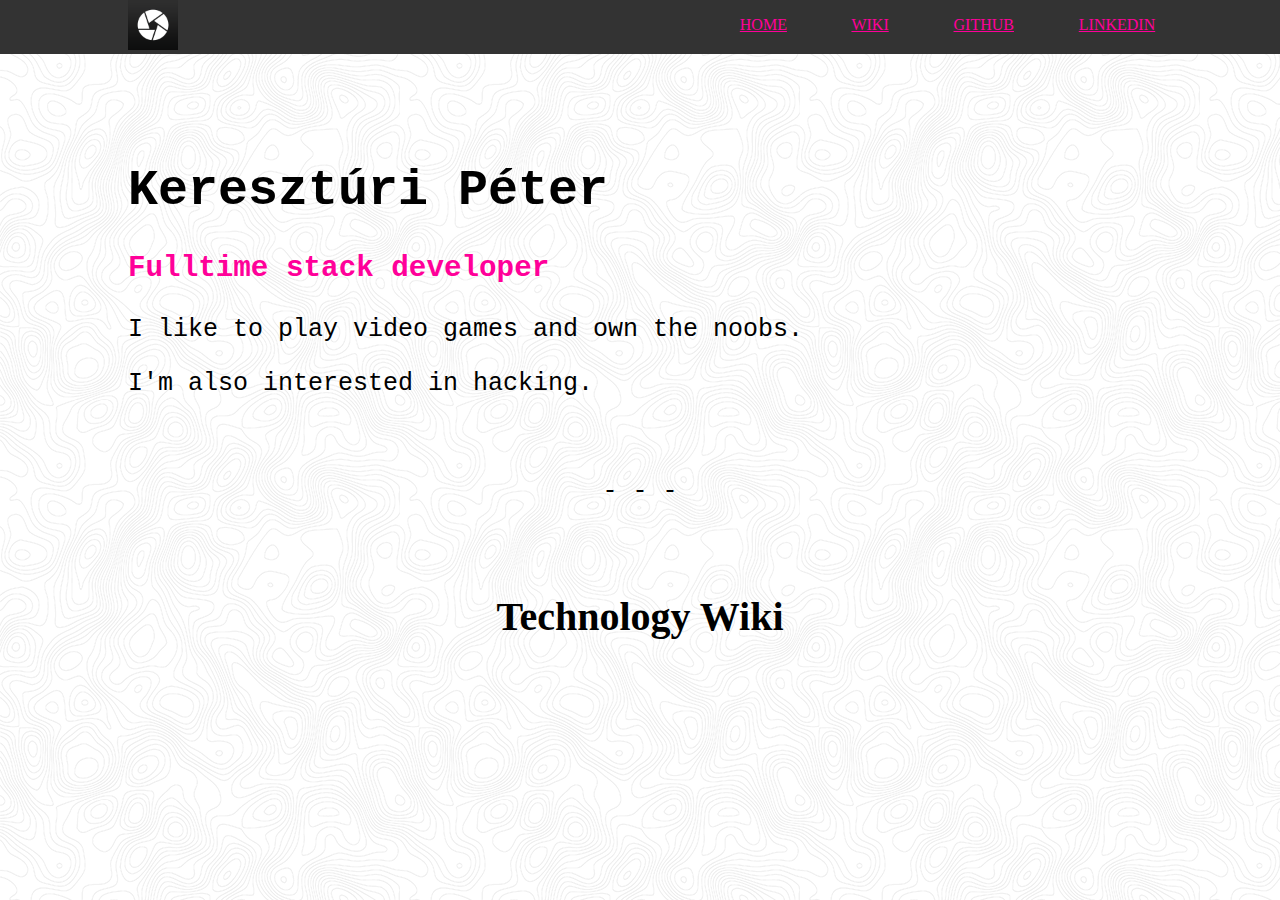
<file: week-01/day-02/index.html>
<!DOCTYPE html>

<html>

<head>
    <title>Keresztúri Péter</title>
    <link rel="stylesheet" href="style.css">
    <meta charset="UTF-8">
</head>

<body>
   
    <div id="nav">
        
        <div id="logo">
            <img src="aperture.png" height="50px" width="50px">
        </div>

        <div id="nav_menu">
          <a href="#logo" class="menuitem">HOME</a>
          <a href="http://www.wikipedia.com" class="menuitem" target="_blank">WIKI</a>
          <a href="https://github.com/Plonee" class="menuitem" target="_blank">GITHUB</a>
          <a href="https://www.linkedin.com/in/p%C3%A9ter-kereszt%C3%BAri-652a4a162/" class="menuitem" target="_blank">LINKEDIN</a>
        </div>

    </div>
    
<br> <br>

    <div id="text">
        <h1>Keresztúri Péter</h1>
        <h3>Fulltime stack developer</h3>
        <p>I like to play video games and own the noobs.</p>
        <p>I'm also interested in hacking.</p>
        <br>
        <p class="dashes">- - -</p>
        <br>
    </div>
   
    <div>
        <h2 class="techwiki">Technology Wiki</h2>
    </div>

</body>

</html>
</file>
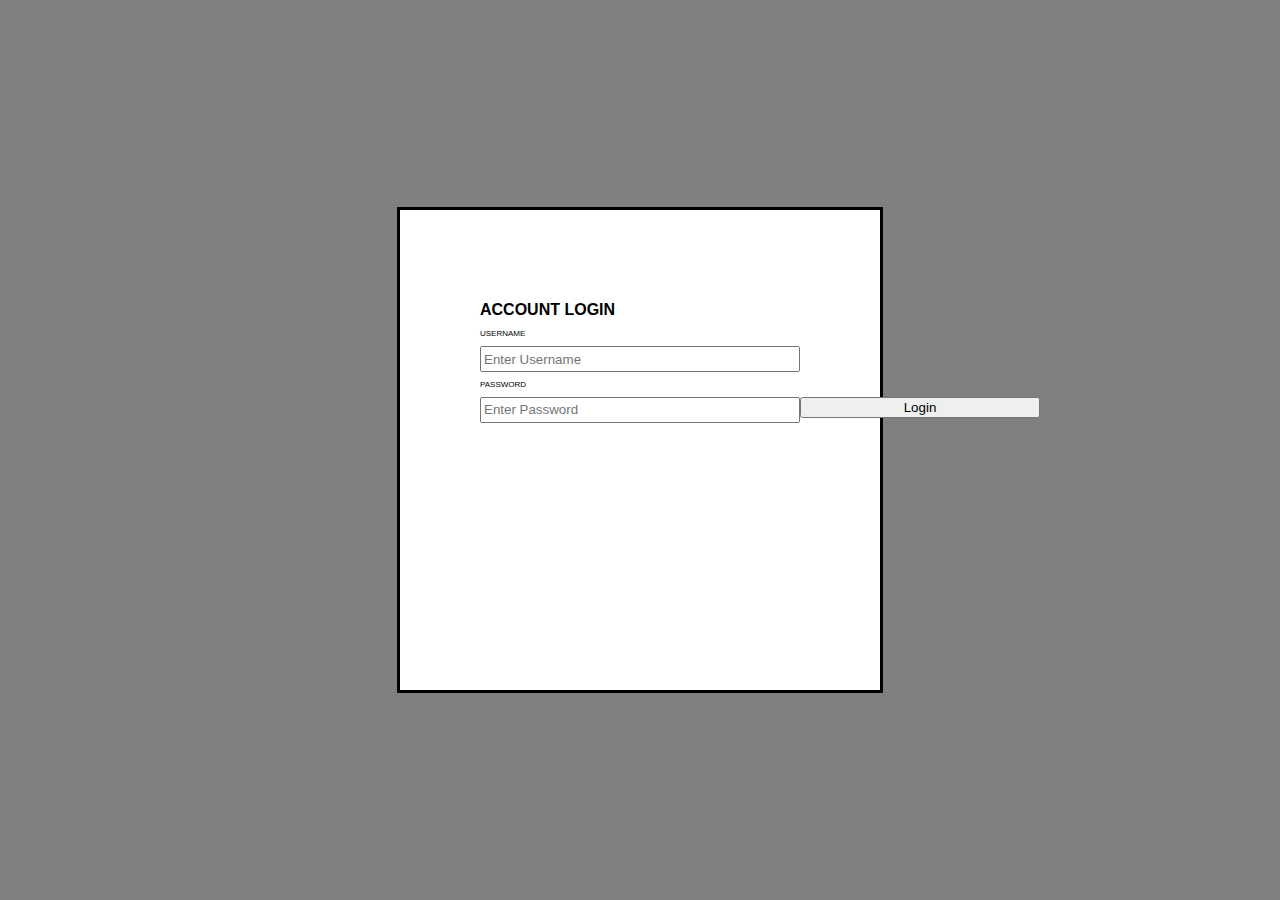
<file: week-06/day-03/LoginForm/Login.html>
<html>
  <head>
    <title>Login</title>
    <link rel="stylesheet" type= "text/css" href="loginstyle.css">

    <body>

      <div class = "loginbox">
        <h1>ACCOUNT LOGIN</h1>
        <form>
          <p>USERNAME</p>
          <input type="username" name="" placeholder="Enter Username" required>
          <p>PASSWORD</p>
          <input type="password" name="" placeholder="Enter Password" required>
          <input type="submit" name="" value="Login">
        </form>
      </div>
    </body>
  </head>
</html>
</file>
<file: week-01/day-02/style.css>
body {
    background-image: url(topography.png);
    background-repeat: repeat;
    margin: 0px
}

#nav {
     background-color: #333333;
     display: block;
     overflow: hidden
}

#text {
    font-family: 'Courier New', Courier, monospace;
    padding: 3% 10% 0% 10%;
    margin-left: auto;
    margin-right: auto;
    font-size: 25px
}
.KP {
    font-size: 30px;
    font: bold
}

#nav_menu, .menuitem {
    color: #ff0099;
    padding: 0% 5% 0% 0%;
    text-align: right;
    line-height: 310%;
}

#logo {
    float: left;
    margin: 0px;
    max-width: 50px;
    padding: 0% 0% 0% 10%;
}

h3 {
    color: #ff0099
}

.dashes {
    text-align: center
}

.techwiki {
    text-align: center;
    font-size: 40px
}
</file>
<file: week-06/day-03/LoginForm/loginstyle.css>
body{

    width: 50%;
    background-color: gray;
    font-family: Arial, Helvetica, sans-serif;
    
}
.loginbox{
    width: 320px;
    height: 320px;
    top: 50%;
    left: 50%;
    position: absolute;
    transform: translate(-50%, -50%);

    background: #fff;
    color: #000;
    border: 3px solid #000; 

    padding: 80px;
}

.loginbox h1{
    font-size: 100%;
}

.loginbox input[type = "username"], input[type = "password"]
{
    width: 100%;
    height: 8%;
}

.loginbox input[type = "submit"]{
width: 50%;
position: absolute;

    
}

.loginbox p{
    font-size: 50%;
}
</file>
